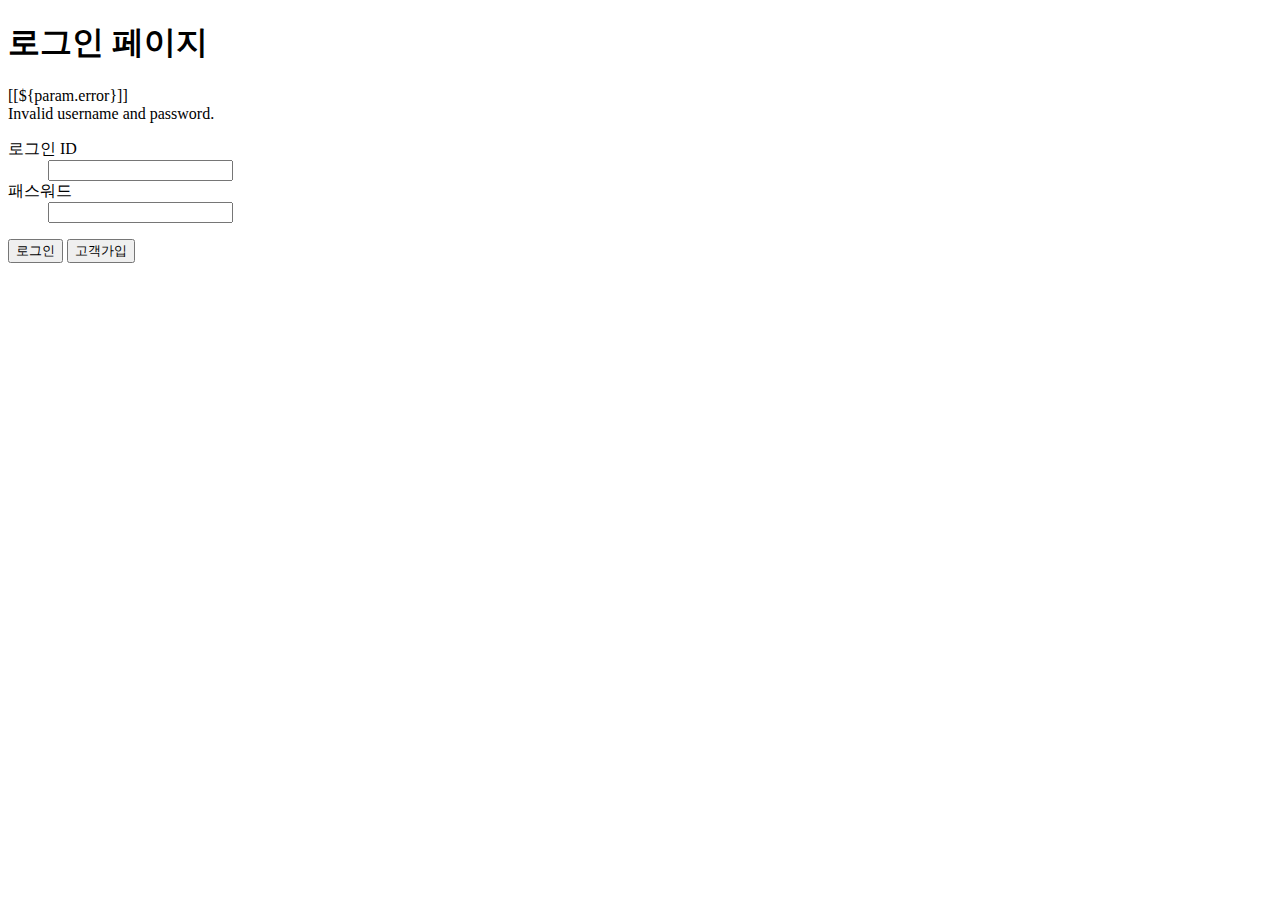
<file: Cosm/src/main/resources/templates/login.html>
<!DOCTYPE html>
<html xmlns:th="http://www.thymeleaf.org"
	xmlns:sec="http://www.thymeleaf.org/thymeleaf-extras-springsecurity5"
	xmlns:layout="http://www.ultraq.net.nz/thymeleaf/layout"
	layout:decorate="~{layout/layout.html}">

<head>
<meta charset="UTF-8">
<script
	src="https://ajax.googleapis.com/ajax/libs/jquery/2.2.4/jquery.min.js"></script>
</head>

<body layout:fragment="content">

	<h1>로그인 페이지</h1>
	[[${param.error}]]
	<div th:if="${param.error}">Invalid username and password.</div>
	<form action="login" method="post">
		<!-- <sec:csrfInput/> -->
		<input type="hidden" th:name="${_csrf.parameterName}"
			th:value="${_csrf.token}" />
		<dl>
			<dt>로그인 ID</dt>
			<dd>
				<input type="text" name="userId">
			</dd>
			<dt>패스워드</dt>
			<dd>
				<input type="password" name="password">
			</dd>
		</dl>
		<button>로그인</button>
		<button id="join">고객가입</button>
	</form>
	<script type="text/javascript">
		$('#join').click(function() {
			location.href = "/joinForm";
			return false;
		})
	</script>
</body>

</html>
</file>
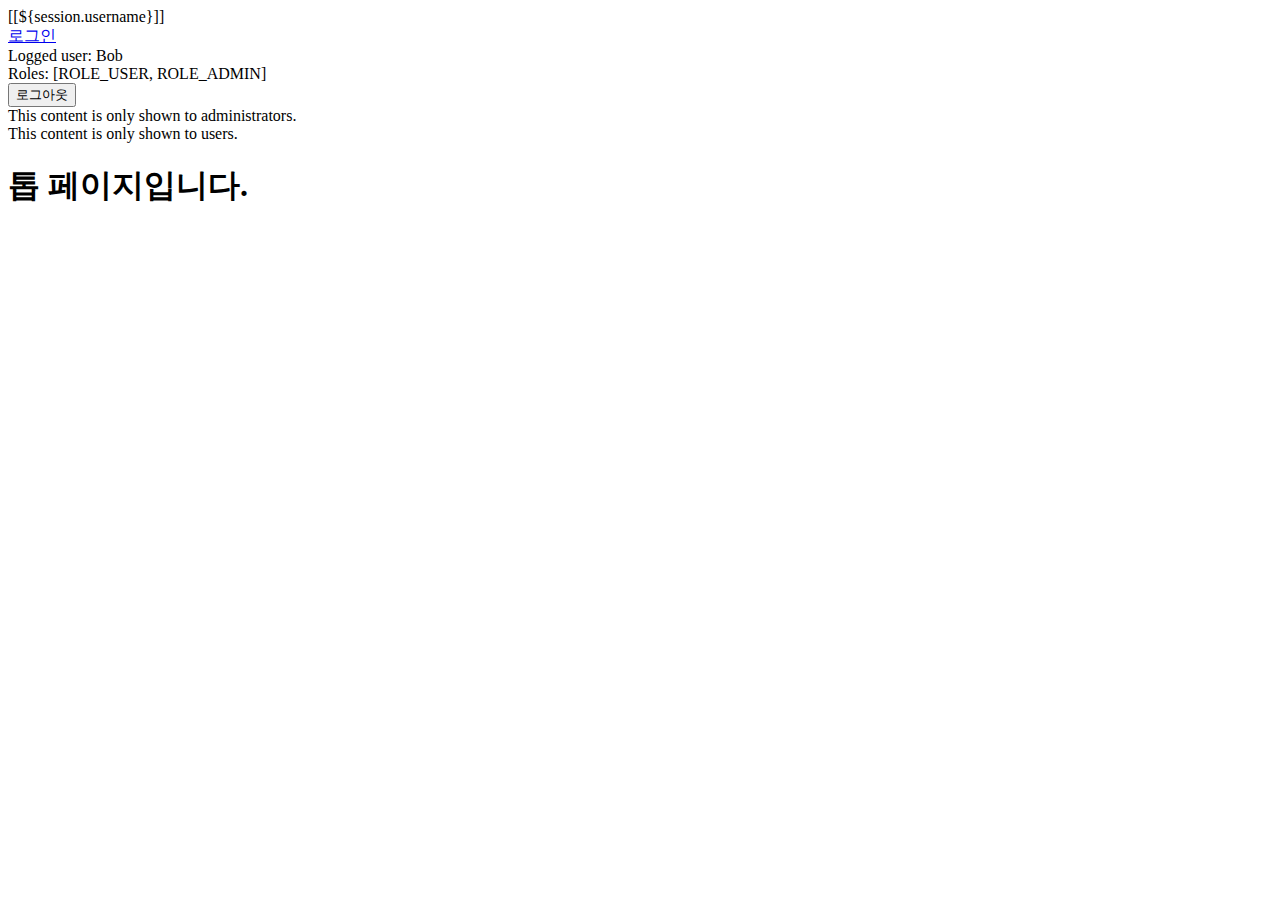
<file: Cosm/src/main/resources/templates/top.html>
<!DOCTYPE html>
<html xmlns:th="http://www.thymeleaf.org"
	xmlns:sec="http://www.thymeleaf.org/thymeleaf-extras-springsecurity5"
	xmlns:layout="http://www.ultraq.net.nz/thymeleaf/layout"
	layout:decorate="~{layout/layout.html}">
<head>
<meta charset="UTF-8">
<title>Insert title here</title>
</head>
<body layout:fragment="content">
	[[${session.username}]]
	<div sec:authorize="isAnonymous()">
		<a href="login">로그인</a>
	</div>
	<div sec:authorize="isAuthenticated()">
		Logged user: <span sec:authentication="name">Bob</span><br>
		Roles: <span sec:authentication="principal.authorities">[ROLE_USER,
			ROLE_ADMIN]</span>
		<form action="logout" method="post">
			<input type="hidden" th:name="${_csrf.parameterName}"
				th:value="${_csrf.token}" />
			<button>로그아웃</button>
		</form>
	</div>
	<div sec:authorize="hasRole('ROLE_D0101')">This content is only shown
		to administrators.</div>
	<div sec:authorize="!hasRole('ROLE_D0101')">This content is only
		shown to users.</div>
	<h1>톱 페이지입니다.</h1>

</body>
</html>
</file>
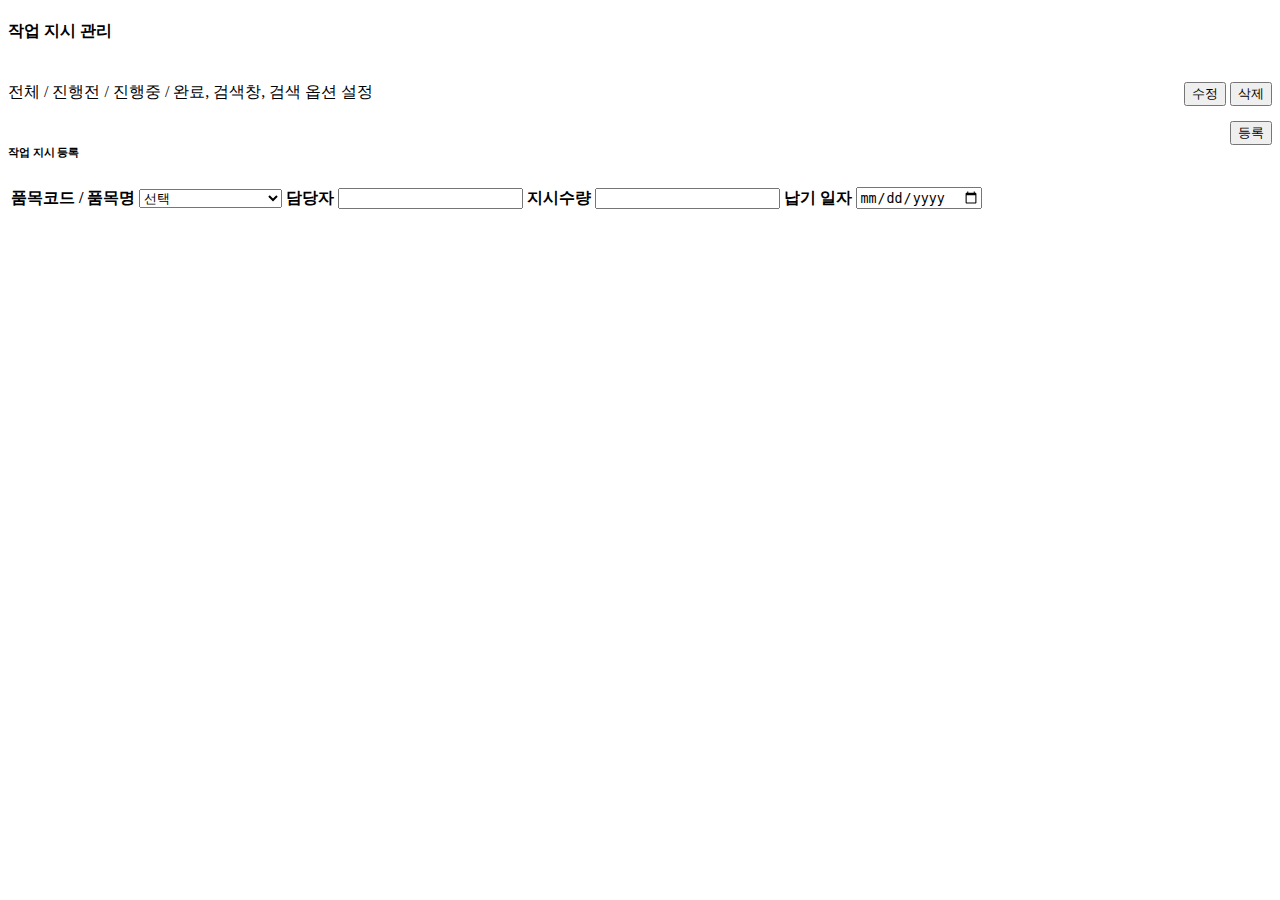
<file: Cosm/src/main/resources/templates/client/myPage.html>
<!DOCTYPE html>
<html>
<head>
<meta charset="UTF-8">
<title>***님 마이페이지입니다.</title>
</head>
<body>
   <h4>작업 지시 관리</h4>
         <br>
         <span>전체 / 진행전 / 진행중 / 완료,</span> <span>검색창,</span> <span>검색 옵션 설정</span>
         <div style="float:right;">
            <button class="button">수정</button>
            <button class="button">삭제</button>
         </div>
         <!-- 작업 지시 DB에서 불러와가지고 grid로 띄워줌
         grid에 띄워진 list를 클릭하면 상세정보가 나오게 할 수 있는지 알아봐야함 -->
         <div id="workorderGrid"></div>
         <!-- 작업 지시 등록 칸 -->
         <br>
         <h6 style="display: inline-block;">작업 지시 등록</h6>
         <div style="float:right;">
         <button class="button">등록</button>
         </div>
         <form action="insert" method="post">
            <div>
            <!-- 품목코드가 등록되면 품목명이 자동으로 입력되게 -->
               <table id="insertwo">
                  <tr>
                     <th>품목코드 / 품목명</th>
                        <td>
                           <select>
                              <option>선택</option>
                              <option>PRD_001 / 오리지널</option>
                              <option>PRD_002 / 청포도</option>
                              <option>PRD_003 / 자몽</option>
                              <option>PRD_004 / 유자</option>
                              <option>PRD_005 / 석류</option>
                              <option>PRD_006 / 블루베리</option>
                           </select>
                        </td>
                     <th>담당자</th>
                     <td><input type="text"></td>
                     <th>지시수량</th>
                     <td><input type="number" min="1"></td>
                     <th>납기 일자</th>
                     <!-- 지시 일자일 경우 당일로 고정되게 자동으로, 터치X -->
                     <!-- 납기 일자로 할 경우에는 날짜 선택 가능해야함 -->
                     <td><input type="date"></td>                     
                  </tr>
               </table>
            </div>
         </form>

         <script type="text/javascript">
          var eqmGrid = new tui.Grid({
             el: document.getElementById('workorderGrid'),
             data : [ {
                  preNo : '1',
                  dDay : '2022-11-17',
                  prtName : '포도맛소주',
                  preQty : '0',
                  inQty : '20000',
                  prePrg : '진행전'
                  },
                  {
                  preNo : '2',
                  dDay : '2022-11-16',
                  prtName : '자몽맛소주',
                  preQty : '1000',
                  inQty : '10000',
                  prePrg : '진행중'
                  },
                  {
                  preNo : '3',
                  dDay : '2022-11-16',
                  prtName : '프로틴맛소주',
                  preQty : '1000',
                  inQty : '10000',
                  prePrg : '진행중'
                  },
                  {
                  preNo : '4',
                  dDay : '2022-11-16',
                  prtName : '무슨맛소주',
                  preQty : '1000',
                  inQty : '10000',
                  prePrg : '진행중'
                  },
                  {
                  preNo : '5',
                  dDay : '2022-11-16',
                  prtName : '프로틴맛소주',
                  preQty : '1000',
                  inQty : '10000',
                  prePrg : '완료'
                  },
                  {
                  preNo : '6',
                  dDay : '2022-11-16',
                  prtName : '프로틴맛소주',
                  preQty : '10000',
                  inQty : '10000',
                  prePrg : '완료'
                  }
                  // data 가져오는 법
                  // data: {
                  //    api: {
                  //       readData: {
                  //          url: '/api/readData',
                  //          method: 'GET'
                  //       }
                  //    }
                  // },
               ],
               rowHeaders: ['checkbox'],
               
               scrollX : false,
               scrollY : false,
               minBodyHeight: 30,
               pageOptions: {
                 perPage: 5
               },
               columns: [
                    {
                      header: '작업 지시 번호',
                      name: 'preNo'
                    },
                    {
                      header: '납기일자',
                      name: 'dDay'
                    },
                    {
                      header: '품목',
                      name: 'prtName'
                    },
                    {
                      header: '생산수량',
                      name: 'preQty'
                    },
                    {
                      header: '지시수량',
                      name: 'inQty'
                    },
                    {
                      header : '진행상태',
                      name:'prePrg',
                      filter: { type: 'text', showApplyBtn: true, showClearBtn: true }
                    }]
            });
            grid.on('check', ev => {
                  console.log('check!', ev);
                });

                grid.on('uncheck', ev => {
                  console.log('uncheck!', ev);
                });

                grid.on('focusChange', ev => {
                  console.log('change focused cell!', ev);
                });
      </script>
</body>
</html>
</file>
